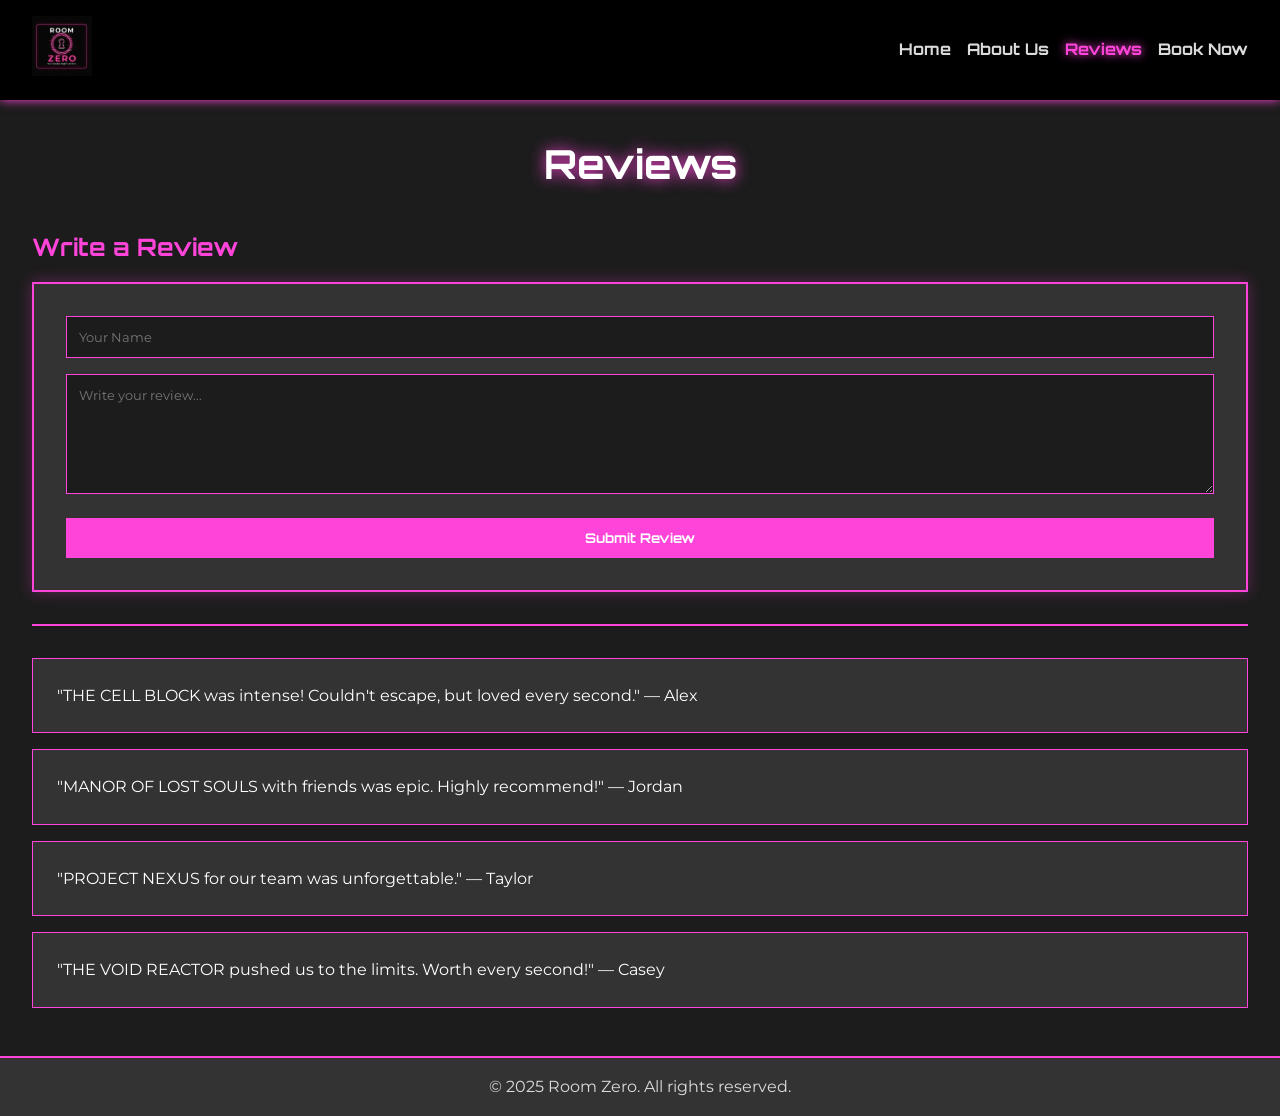
<file: Frontend/reviews.html>
<!DOCTYPE html>
<html lang="en">
<head>
    <meta charset="UTF-8">
    <meta name="viewport" content="width=device-width, initial-scale=1.0">
    <title>Reviews - Room Zero</title>
    <link rel="preconnect" href="https://fonts.googleapis.com">
    <link rel="preconnect" href="https://fonts.gstatic.com" crossorigin>
    <link href="https://fonts.googleapis.com/css2?family=Montserrat:wght@400;700&family=Orbitron:wght@400;700&display=swap" rel="stylesheet">
    <style>
        /* Global Styles */
        * {
            margin: 0;
            padding: 0;
            box-sizing: border-box;
        }

        body {
            font-family: 'Montserrat', sans-serif;
            background-color: #1C1C1C;
            color: #FFFFFF;
            line-height: 1.6;
        }

        /* Header */
        header {
            position: sticky;
            top: 0;
            background-color: #000000;
            display: flex;
            justify-content: space-between;
            align-items: center;
            padding: 1rem 2rem;
            z-index: 1000;
            box-shadow: 0 0 10px #FF45D9;
        }

        .logo img {
            height: 60px;
            width: auto;
        }

        nav {
            display: flex;
            gap: 1rem;
        }

        .nav-link {
            color: #DCDCDC;
            text-decoration: none;
            font-family: 'Orbitron', sans-serif;
            font-weight: 700;
            transition: color 0.3s, text-shadow 0.3s;
        }

        .nav-link.active, .nav-link:hover {
            color: #FF45D9;
            text-shadow: 0 0 10px #FF45D9;
        }

        /* Main Content */
        main {
            padding: 2rem;
            min-height: 100vh;
        }

        .section h2 {
            font-family: 'Orbitron', sans-serif;
            font-size: 2.5rem;
            text-align: center;
            margin-bottom: 2rem;
            text-shadow: 0 0 15px #FF45D9;
        }

        .section h3 {
            font-family: 'Orbitron', sans-serif;
            font-size: 1.5rem;
            margin-bottom: 1rem;
            color: #FF45D9;
        }

        /* Review Form Styling */
        #review-form {
            background-color: #333333;
            border: 2px solid #FF45D9;
            padding: 2rem;
            margin-bottom: 2rem;
            box-shadow: 0 0 15px rgba(255, 69, 217, 0.3);
        }

        #review-form input,
        #review-form textarea {
            width: 100%;
            padding: 0.75rem;
            margin-bottom: 1rem;
            background-color: #1C1C1C;
            border: 1px solid #FF45D9;
            color: #FFFFFF;
            font-family: 'Montserrat', sans-serif;
            transition: box-shadow 0.3s;
        }

        #review-form input:focus,
        #review-form textarea:focus {
            outline: none;
            box-shadow: 0 0 10px #FF45D9;
        }

        #review-form textarea {
            min-height: 120px;
            resize: vertical;
        }

        #submit-review {
            background-color: #FF45D9;
            color: #FFFFFF;
            border: none;
            padding: 0.75rem 2rem;
            font-family: 'Orbitron', sans-serif;
            font-weight: 700;
            cursor: pointer;
            transition: background-color 0.3s, box-shadow 0.3s, transform 0.2s;
            width: 100%;
        }

        #submit-review:hover {
            background-color: #e639c4;
            box-shadow: 0 0 20px #FF45D9;
            transform: translateY(-2px);
        }

        #submit-review:active {
            transform: translateY(0);
        }

        hr {
            border: none;
            border-top: 2px solid #FF45D9;
            margin: 2rem 0;
        }

        /* Review Cards */
        .review {
            background-color: #333333;
            margin: 1rem 0;
            padding: 1.5rem;
            border: 1px solid #FF45D9;
            transition: box-shadow 0.3s;
        }

        .review:hover {
            box-shadow: 0 0 15px rgba(255, 69, 217, 0.5);
        }

        /* Success Message */
        #success-message {
            background-color: #333333;
            border: 2px solid #FF45D9;
            padding: 2rem;
            text-align: center;
            margin-bottom: 2rem;
            animation: fadeIn 0.5s ease-in;
        }

        #success-message h3 {
            color: #FF45D9;
            font-family: 'Orbitron', sans-serif;
            font-size: 1.8rem;
            margin-bottom: 0.5rem;
        }

        #success-message.hidden {
            display: none;
        }

        @keyframes fadeIn {
            from { opacity: 0; transform: translateY(-20px); }
            to { opacity: 1; transform: translateY(0); }
        }

        /* Footer */
        footer {
            text-align: center;
            padding: 1rem;
            background-color: #333333;
            color: #DCDCDC;
            border-top: 2px solid #FF45D9;
        }

        /* Responsive */
        @media (max-width: 768px) {
            header {
                flex-direction: column;
                gap: 1rem;
            }
            
            .section h2 {
                font-size: 2rem;
            }
        }
    </style>
</head>

<body>

    <header>
        <div class="logo">
            <img src="images/logo.jpg" alt="ROOM ZERO Logo">
        </div>
        <nav>
            <a href="index.html" class="nav-link">Home</a>
            <a href="about.html" class="nav-link">About Us</a>
            <a href="reviews.html" class="nav-link active">Reviews</a>
            <a href="index.html#booking-modal" class="nav-link">Book Now</a>
        </nav>
    </header>

    <main>
        <section class="section active">
            <h2>Reviews</h2>

            <h3>Write a Review</h3>

            <!-- Success Message (initially hidden) -->
            <div id="success-message" class="hidden">
                <h3>✨ Review Submitted! ✨</h3>
                <p>Thank you for your feedback!</p>
            </div>

            <div id="review-form">
                <input type="text" id="review-name" placeholder="Your Name" required>
                <textarea id="review-text" placeholder="Write your review..." required></textarea>
                <button id="submit-review">Submit Review</button>
            </div>

            <hr>

            <div id="reviews-container">
                <div class="review">
                    <p>"THE CELL BLOCK was intense! Couldn't escape, but loved every second." — Alex</p>
                </div>

                <div class="review">
                    <p>"MANOR OF LOST SOULS with friends was epic. Highly recommend!" — Jordan</p>
                </div>

                <div class="review">
                    <p>"PROJECT NEXUS for our team was unforgettable." — Taylor</p>
                </div>

                <div class="review">
                    <p>"THE VOID REACTOR pushed us to the limits. Worth every second!" — Casey</p>
                </div>
            </div>
        </section>
    </main>

    <footer>
        <p>&copy; 2025 Room Zero. All rights reserved.</p>
    </footer>

    <script>
        document.addEventListener('DOMContentLoaded', function() {
            const submitBtn = document.getElementById('submit-review');
            const reviewName = document.getElementById('review-name');
            const reviewText = document.getElementById('review-text');
            const successMessage = document.getElementById('success-message');
            const reviewsContainer = document.getElementById('reviews-container');

            submitBtn.addEventListener('click', function() {
                const name = reviewName.value.trim();
                const text = reviewText.value.trim();

                if (name === '' || text === '') {
                    alert('Please fill in both your name and review!');
                    return;
                }

                // Show success message
                successMessage.classList.remove('hidden');

                // Create new review element
                const newReview = document.createElement('div');
                newReview.className = 'review';
                newReview.innerHTML = `<p>"${text}" — ${name}</p>`;
                newReview.style.animation = 'fadeIn 0.5s ease-in';

                // Add new review to the top
                reviewsContainer.insertBefore(newReview, reviewsContainer.firstChild);

                // Clear form
                reviewName.value = '';
                reviewText.value = '';

                // Hide success message after 3 seconds
                setTimeout(() => {
                    successMessage.classList.add('hidden');
                }, 3000);
            });
        });
    </script>

</body>
</html>
</file>
